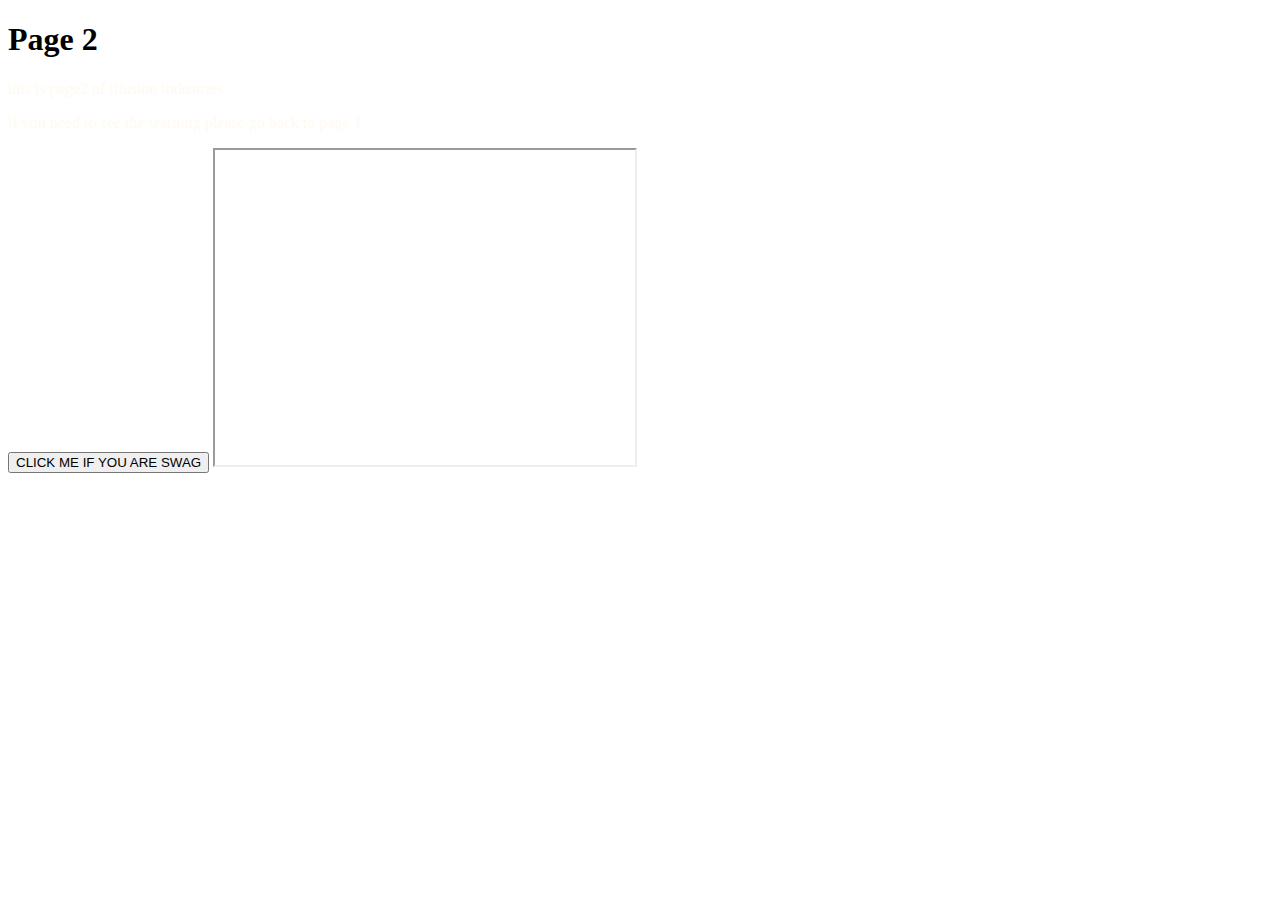
<file: page2.html>
<!DOCTYPE html>
<html>
<head><link rel="stylesheet" type="text/css" href="page2main.css"></head>
    <title>HTML Tutorial</title>
<body background="http://cdn.pcwallart.com/images/cool-illusion-backgrounds-wallpaper-3.jpg">
<style>
.city {
    float: left;
    margin: 5px;
    padding: 15px;
    max-width: 300px;
    height: 300px;
    border: 1px solid black;
} 
</style>
<h1>Page 2</h1>
<p>this is page2 of illusion industries</p>
<head>
    <meta name="viewport" content="width=device-width, initial-scale=1.0">

<p>if you need to see the warning please go back to page 1</p>
<button type="button">CLICK ME IF YOU ARE SWAG</button>
    <iframe width="420" height="315"
src="https://www.youtube.com/watch?v=5oZtx8vVnA0">
</iframe>



</body>
</html>
</file>
<file: page2main.css>
p{
color:floralwhite
}
</file>
